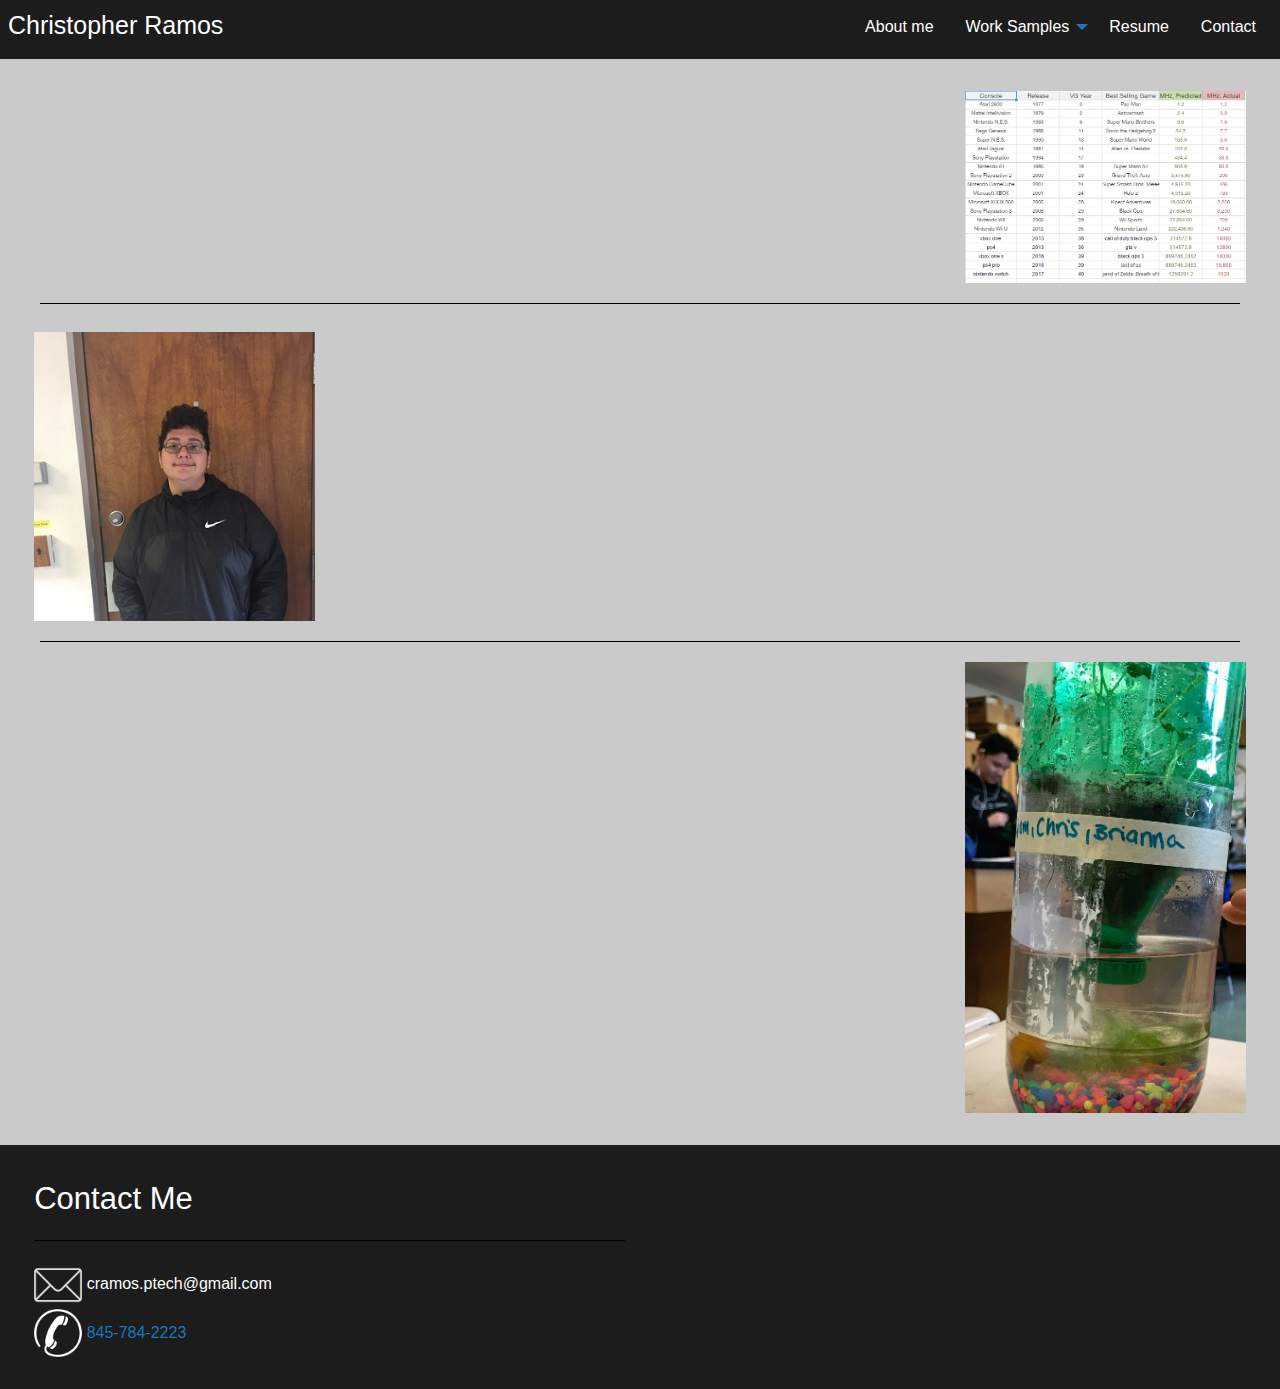
<file: work.html>
<!doctype html>
<html class="no-js" lang="en" dir="ltr">
  <head>
    <meta charset="utf-8">
    <meta http-equiv="x-ua-compatible" content="ie=edge">
    <meta name="viewport" content="width=device-width, initial-scale=1.0">
    <title>christopher ramos</title>
    <link rel="stylesheet" href="css/foundation.css">
    <link rel="stylesheet" href="css/app.css">
  </head>
  <body>

<!--       navigation   -->
<div class="navigation">
  <div class="top-bar">
    <div class="top-bar-left">
<h4>Christopher Ramos</h4>
    </div>
    <div class="top-bar-right">
      <ul class="vertical medium-horizontal menu dropdown menu" data-dropdown-menu>
        <li><a href="aboutme.html">About me</a></li>
        <li>
          <a href="work.html">Work Samples</a>
          <ul class="menu vertical">
            <li><a href="project1.html">Project #1</a></li>
            <li><a href="project2.html">project #2</a></li>
            <li><a href="project3.html">project #3</a></li>
          </ul>
        </li>
        <li><a href="resume.html">Resume</a></li>
        <li><a href="contact.html">Contact</a></li>
      </ul>
      <ul class="menu">


      </ul>
    </div>
  </div>
</div>
<!--       header   -->
<div class="Header">

      </li>
    </ul>

  </div>
</div>


<!--       Main  -->
<div class="main">
<div class="wrap">
<div class="row">
<div class="small-12 medium-9 columns">
</div>
<div class="small-12 medium-3 columns">
<a href="project1.html"><img src="images\MHz.PNG" alt="" /></a>

</div>

 </div>

<hr>

<div class="row">
<h2></h2>
<div class="small-12 medium-3 columns">
  <img src="images\IMG_2088.JPG" alt="" />
</div>

<div class="small-12 medium-9 columns">
</div>
  </div>


 <hr>

 <div class="row">
 <div class="small-12 medium-9 columns">
</div>
 <div class="small-12 medium-3 columns">
  <a href="project3.html"><img src="images\eco.PNG" alt="" /></a>
 </div>
   </div>


</div>
</div>


<!--       Footer   -->
<div class="footer">
<div class="row">
  <div class="small-12 medium-6 columns">
    <h3>Contact Me</h3>
    <hr>
    <div>
    <a href="mailto:cramos.ptech@gmail.com"><img src="images\email.png" alt="" /></a>
<a class="hide-for-small-only" href="mailto:cramos.ptech@gmail.com"><a></a>
cramos.ptech@gmail.com
</div>
<div>
  <a href="tel:845-784-2223"><img src="images\phonev2.png" alt="" />
    845-784-2223
</div>


</div>
</div>
    <script src="js/vendor/jquery.js"></script>
    <script src="js/vendor/what-input.js"></script>
    <script src="js/vendor/foundation.js"></script>
    <script src="js/app.js"></script>
  </body>
</html>
</file>
<file: css/app.css>
/*********************************************
General
**********************************************/
 .wrap{

 }
body{
  background-color: #CACACA;
}


.row{
  max-width: 97%;
}

hr{
  border-color: black;
}
/*********************************************
Navigation
**********************************************/
.top-bar{
  background-color: #1C1C1C;
}
.top-bar ul{
  background-color: transparent;

}
.top-bar h4, .top-bar a{
  color:  white;
}
.top-bar li{
  background-color: #1C1C1C;
}
/******************************************
Header
*******************************************/
body{

}
.footer{
  background-color: #1C1C1C;
  color: white;
}


/*******************************************
main
********************************************/
.main{
  padding: 2em 0;
}

.main img{
  width:100%;
  margin: auto;
}

/*******************************************
Footer
********************************************/
.footer{
  background-color: #1C1C1C;
  padding: 2em 0;
}

.footer img{
  width:3em;
  height:3em;
}
</file>
